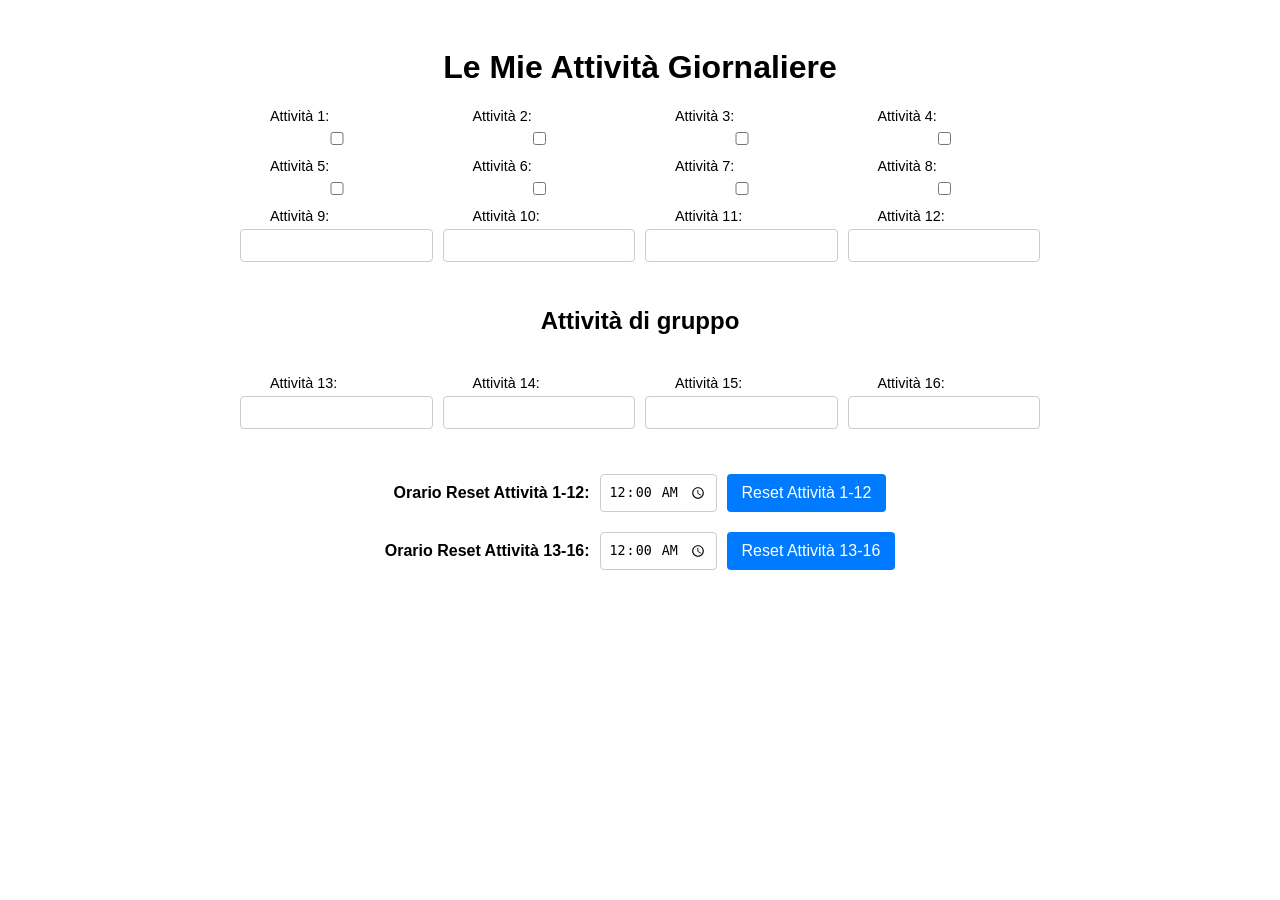
<file: Agenda16/index.html>
<!DOCTYPE html>
<html lang="it">
<head>
    <meta charset="UTF-8">
    <meta name="viewport" content="width=device-width, initial-scale=1.0">
    <title>Annota Attività</title>
    <link rel="stylesheet" href="style.css">
</head>
<body>
    <h1>Le Mie Attività Giornaliere</h1>
    <div class="grid-container">
        <div class="grid-item checkbox-item">
            <label for="activity1">Attività 1:</label>
            <input type="checkbox" id="activity1" name="activity1">
        </div>
        <div class="grid-item checkbox-item">
            <label for="activity2">Attività 2:</label>
            <input type="checkbox" id="activity2" name="activity2">
        </div>
        <div class="grid-item checkbox-item">
            <label for="activity3">Attività 3:</label>
            <input type="checkbox" id="activity3" name="activity3">
        </div>
        <div class="grid-item checkbox-item">
            <label for="activity4">Attività 4:</label>
            <input type="checkbox" id="activity4" name="activity4">
        </div>
        <div class="grid-item checkbox-item">
            <label for="activity5">Attività 5:</label>
            <input type="checkbox" id="activity5" name="activity5">
        </div>
        <div class="grid-item checkbox-item">
            <label for="activity6">Attività 6:</label>
            <input type="checkbox" id="activity6" name="activity6">
        </div>
        <div class="grid-item checkbox-item">
            <label for="activity7">Attività 7:</label>
            <input type="checkbox" id="activity7" name="activity7">
        </div>
        <div class="grid-item checkbox-item">
            <label for="activity8">Attività 8:</label>
            <input type="checkbox" id="activity8" name="activity8">
        </div>
        <div class="grid-item text-item">
            <label for="activity9">Attività 9:</label>
            <input type="text" id="activity9" name="activity9">
        </div>
        <div class="grid-item text-item">
            <label for="activity10">Attività 10:</label>
            <input type="text" id="activity10" name="activity10">
        </div>
        <div class="grid-item text-item">
            <label for="activity11">Attività 11:</label>
            <input type="text" id="activity11" name="activity11">
        </div>
        <div class="grid-item text-item">
            <label for="activity12">Attività 12:</label>
            <input type="text" id="activity12" name="activity12">
        </div>
        <div class="grid-title">
            <h2>Attività di gruppo</h2>
        </div>
        <div class="grid-item group-13-16">
            <label for="activity13">Attività 13:</label>
            <input type="text" id="activity13" name="activity13">
        </div>
        <div class="grid-item group-13-16">
            <label for="activity14">Attività 14:</label>
            <input type="text" id="activity14" name="activity14">
        </div>
        <div class="grid-item group-13-16">
            <label for="activity15">Attività 15:</label>
            <input type="text" id="activity15" name="activity15">
        </div>
        <div class="grid-item group-13-16">
            <label for="activity16">Attività 16:</label>
            <input type="text" id="activity16" name="activity16">
        </div>
    </div>

    <div class="reset-time">
        <label for="resetTime1_12">Orario Reset Attività 1-12:</label>
        <input type="time" id="resetTime1_12" name="resetTime1_12" value="00:00">
        <button id="resetButton1_12">Reset Attività 1-12</button>
    </div>

    <div class="reset-time">
        <label for="resetTime13_16">Orario Reset Attività 13-16:</label>
        <input type="time" id="resetTime13_16" name="resetTime13_16" value="00:00">
        <button id="resetButton13_16">Reset Attività 13-16</button>
    </div>

    <script src="script.js"></script>
</body>
</html>
</file>
<file: Agenda16/style.css>
body {
    font-family: sans-serif;
    display: flex;
    flex-direction: column;
    align-items: center;
    padding: 20px;
}

.grid-container {
    display: grid;
    grid-template-columns: repeat(4, 1fr);
    grid-gap: 10px;
    margin-bottom: 20px;
    width: 80%;
    max-width: 800px;
}

.grid-item {
    display: flex;
    flex-direction: column;
}

.grid-item label {
    margin-bottom: 5px;
    font-size: 0.9em;
    position: relative; /* Crea un contesto di posizionamento per la checkbox */
    padding-left: 30px; /* Spazio per la checkbox */
}

.grid-item.checkbox-item label input[type="checkbox"] {
    position: absolute;
    left: 10px; /* Posiziona la checkbox a 10px dal bordo sinistro del label */
    top: 2px; /* Allinea verticalmente la checkbox (potrebbe richiedere piccoli aggiustamenti) */
}

.grid-item input[type="text"],
.grid-item input[type="time"] {
    padding: 8px;
    border: 1px solid #ccc;
    border-radius: 4px;
    box-sizing: border-box;
    margin-bottom: 5px;
}

.grid-title {
    grid-column: 1 / -1;
    text-align: center;
    margin-bottom: 10px;
    padding-top: 10px;
}

.grid-item.timer-item {
    flex-direction: column;
}

.grid-item.timer-item button {
    padding: 8px 12px;
    background-color: #28a745;
    color: white;
    border: none;
    border-radius: 4px;
    cursor: pointer;
    font-size: 0.9em;
    margin-top: 5px;
}

.grid-item.timer-item button:hover {
    background-color: #1e7e34;
}

.reset-time {
    display: flex;
    align-items: center;
    gap: 10px;
    margin-top: 20px;
}

.reset-time label {
    font-weight: bold;
}

.reset-time input[type="time"] {
    padding: 8px;
    border: 1px solid #ccc;
    border-radius: 4px;
}

.reset-time button {
    padding: 10px 15px;
    background-color: #007bff;
    color: white;
    border: none;
    border-radius: 4px;
    cursor: pointer;
    font-size: 1em;
}

.reset-time button:hover {
    background-color: #0056b3;
}
</file>
